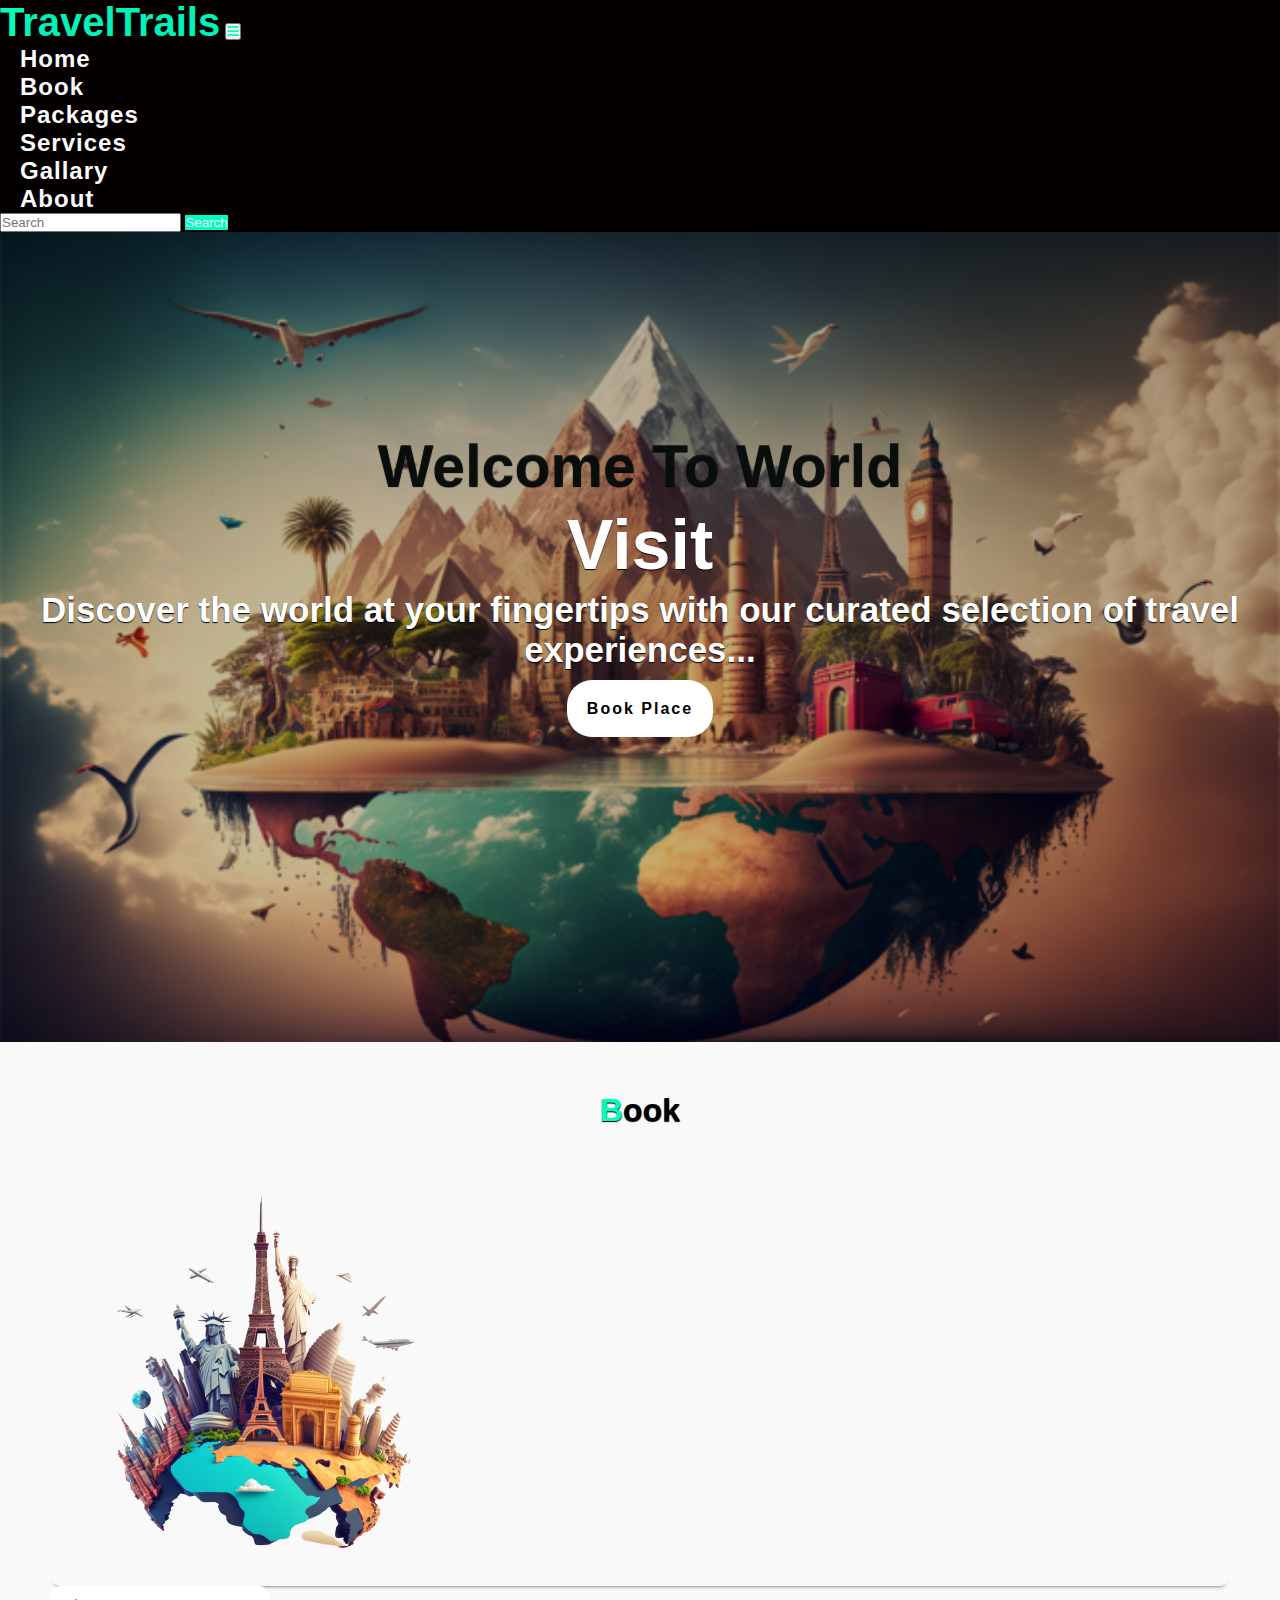
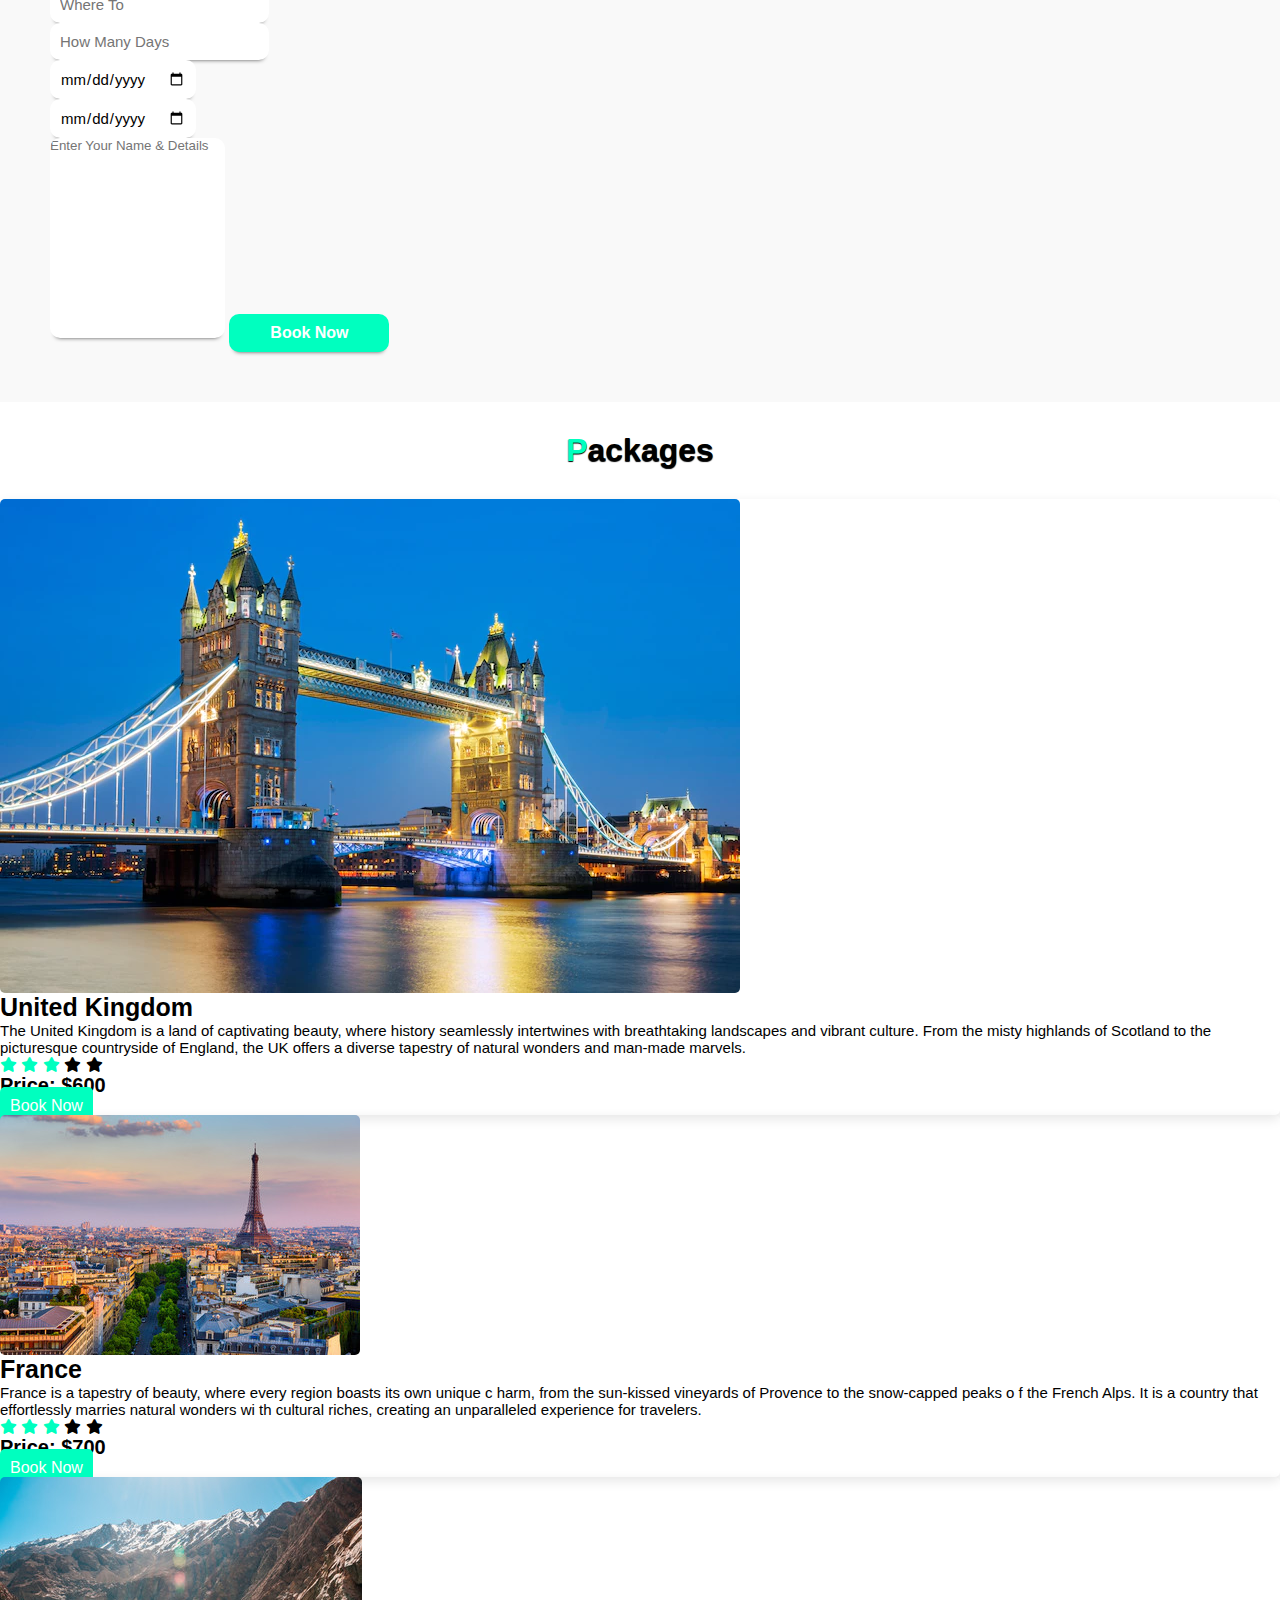
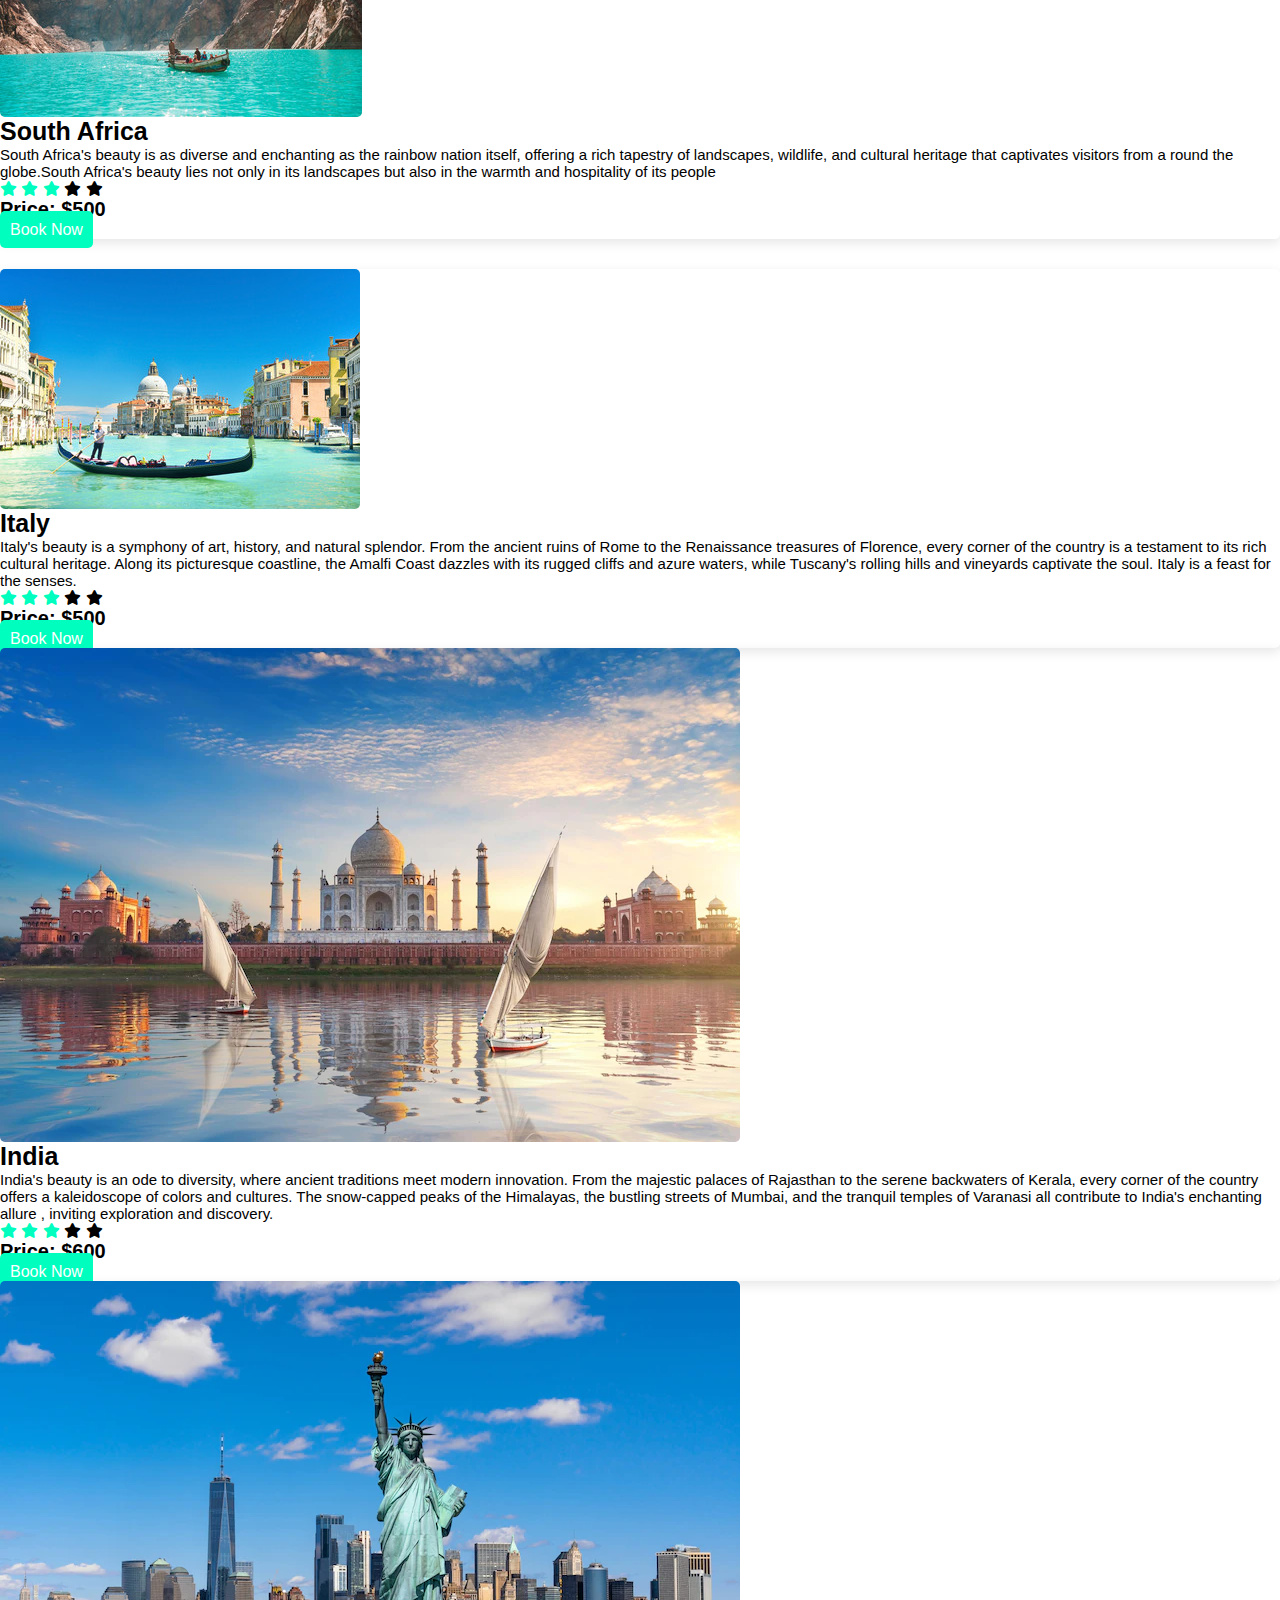
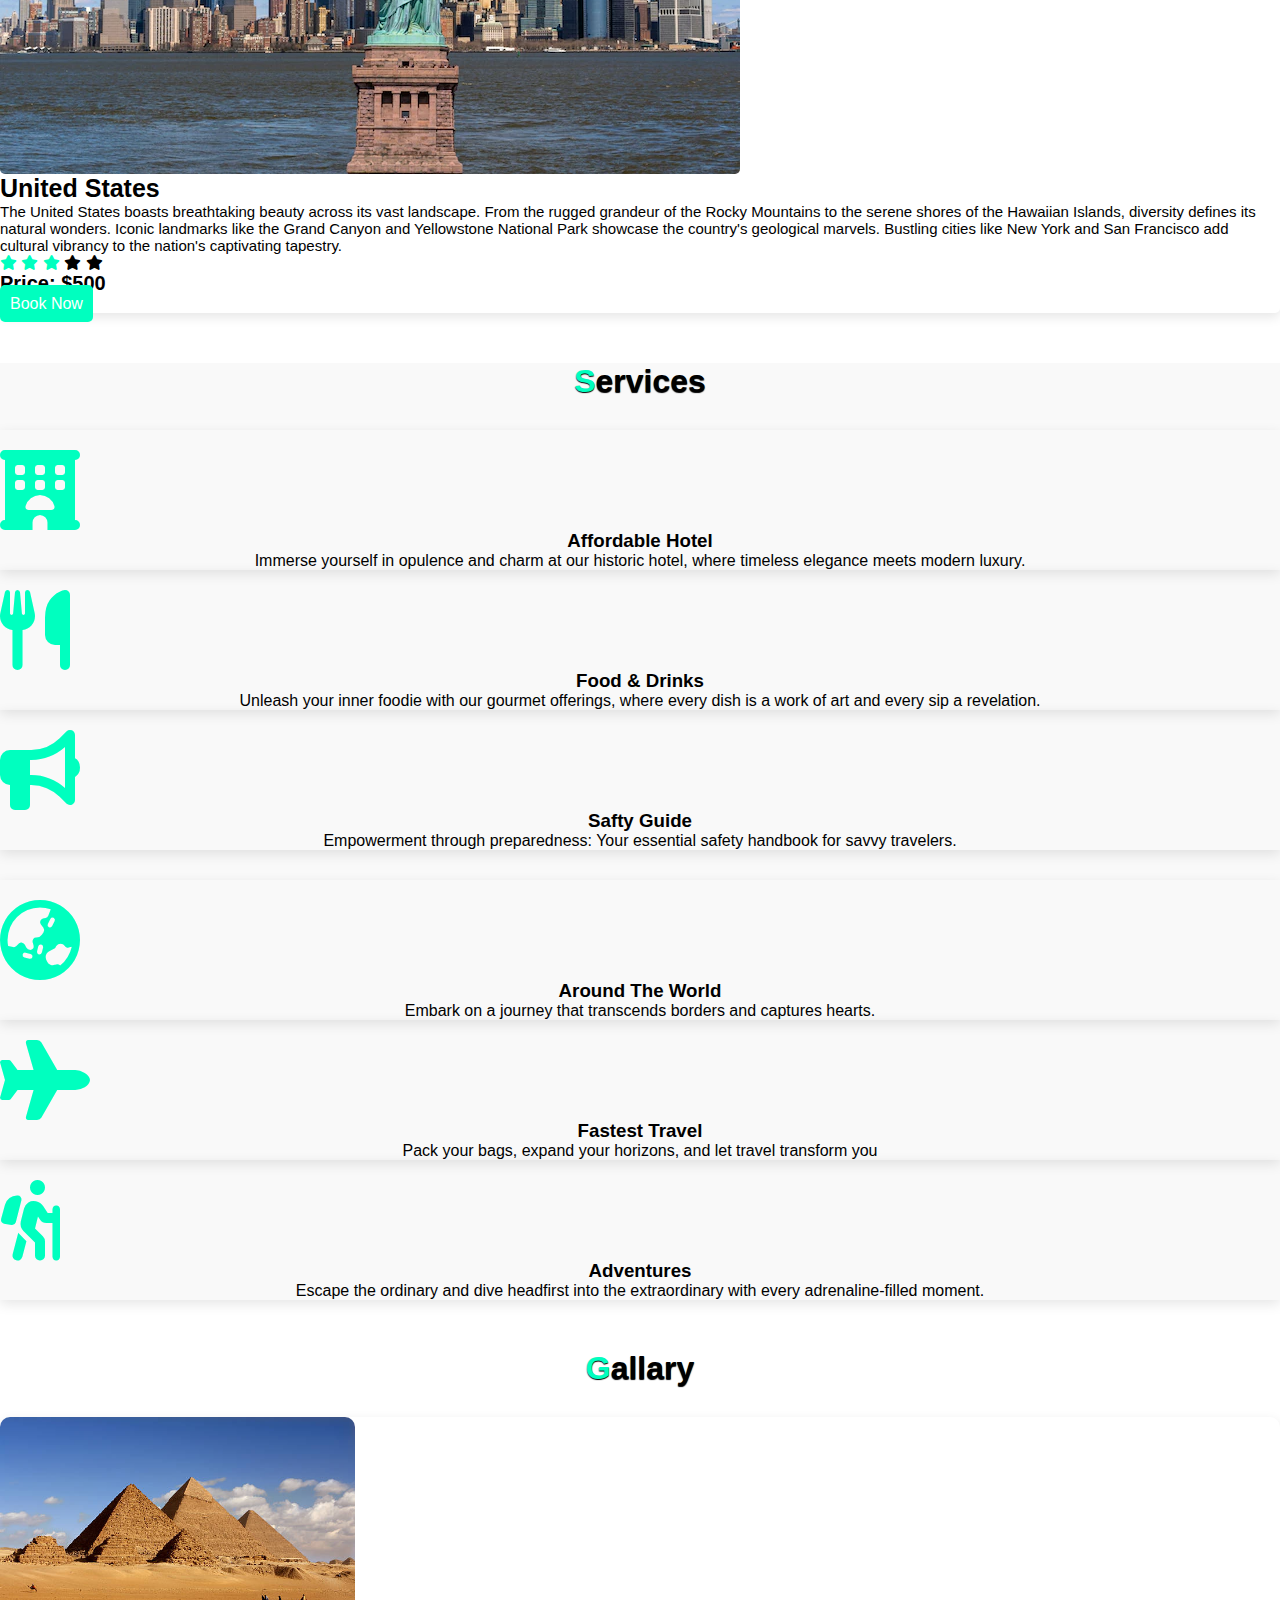
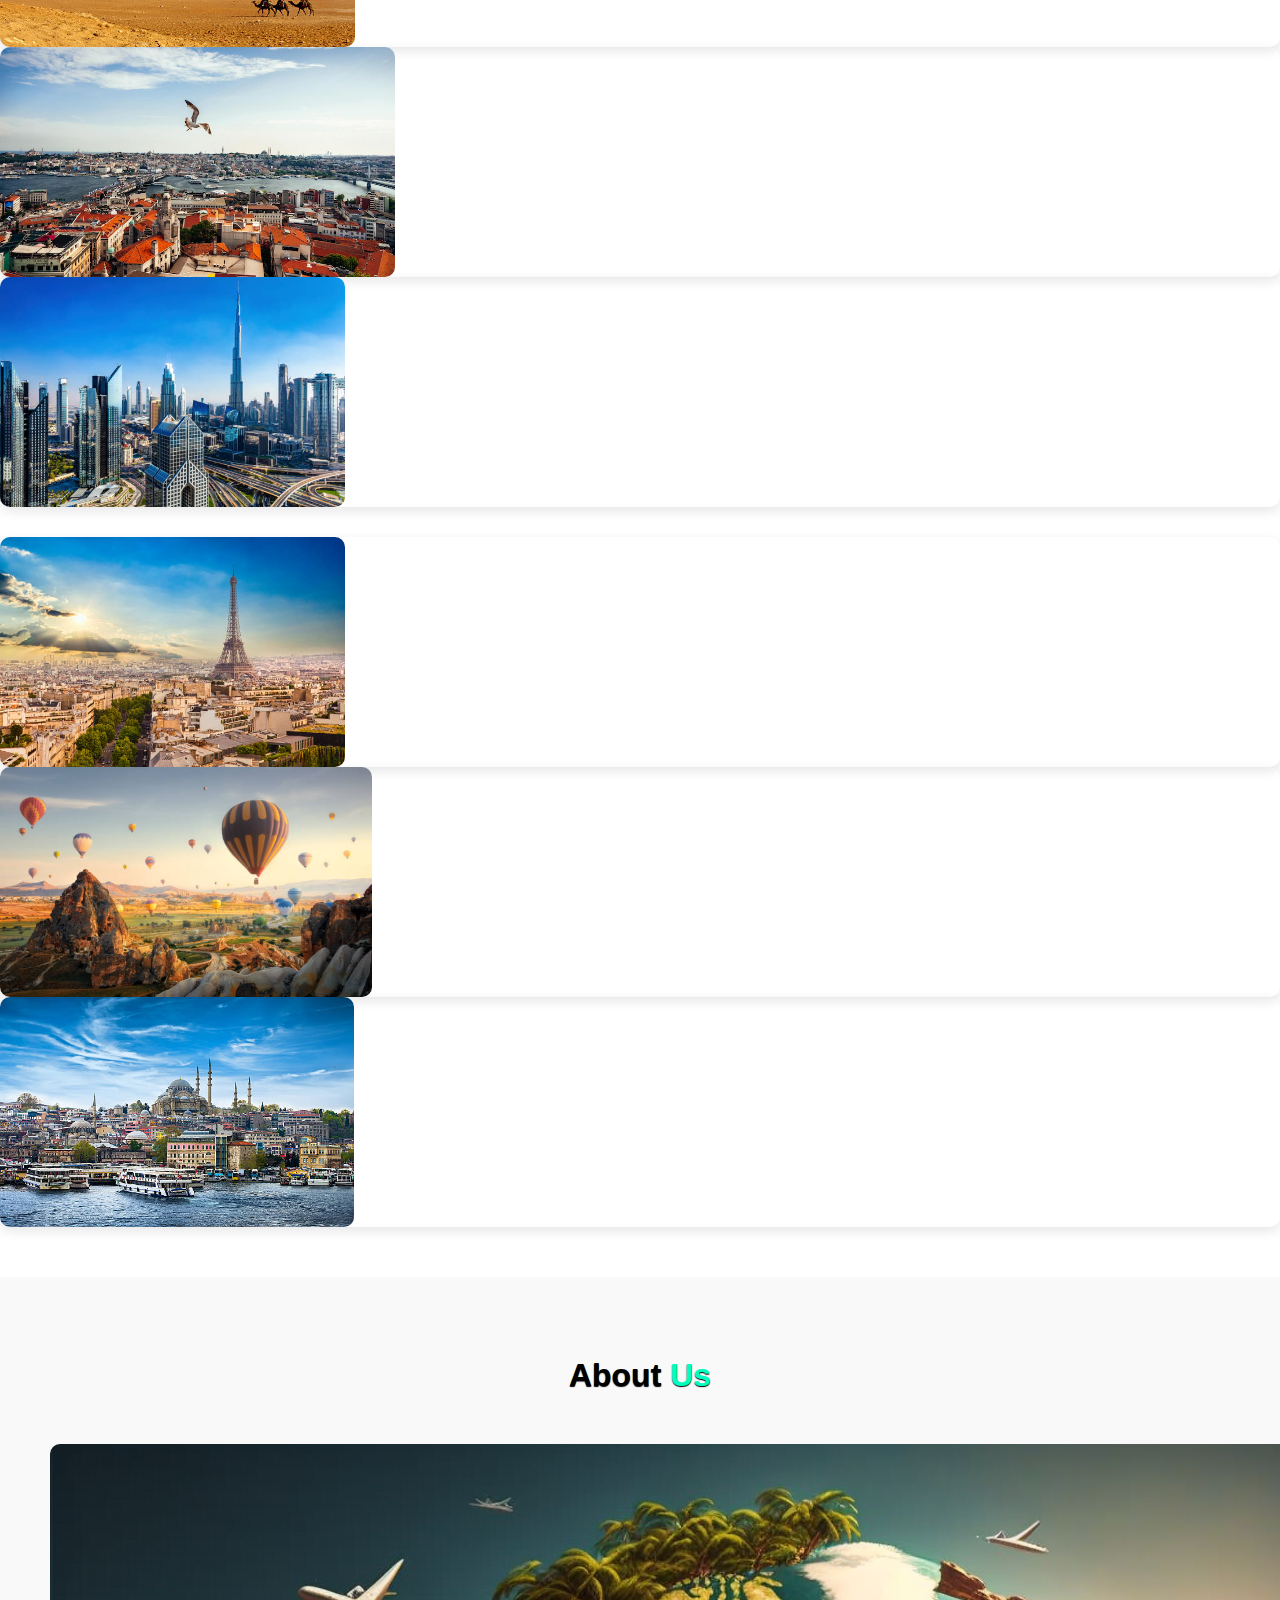
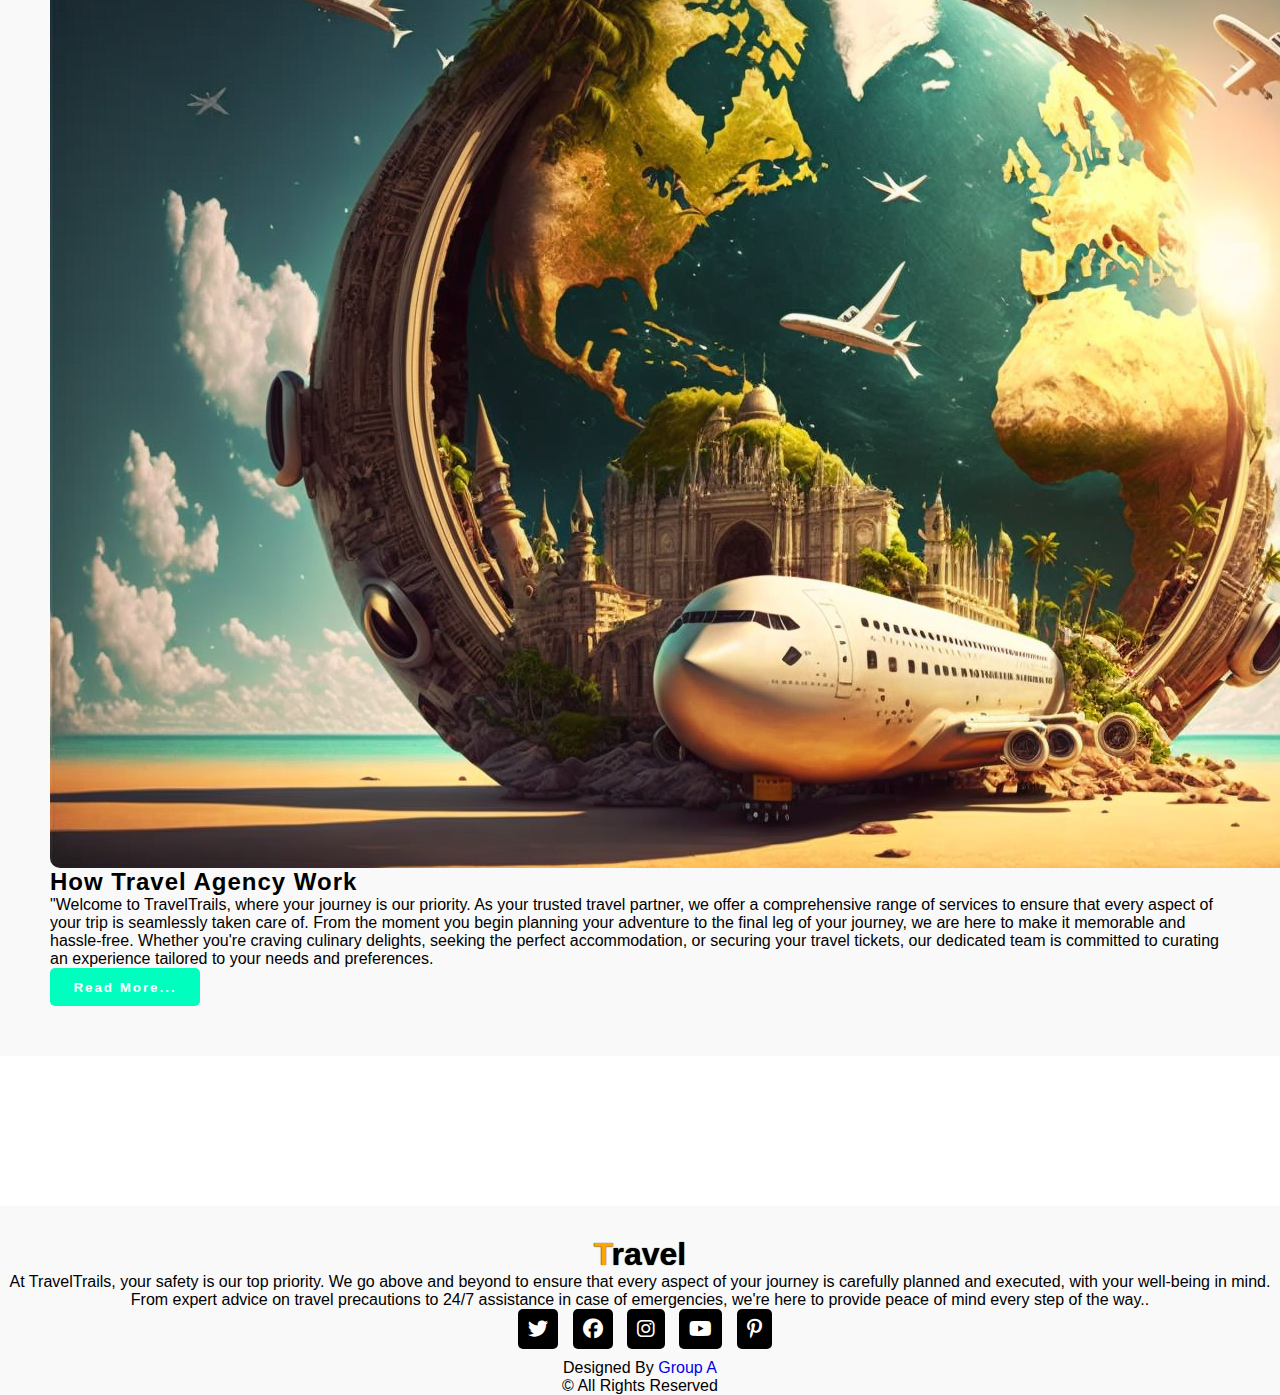
<file: Login Page/index.html>
<html lang="en">
<head>
    <meta charset="UTF-8">
    <meta http-equiv="X-UA-Compatible" content="IE=edge">
    <meta name="viewport" content="width=device-width, initial-scale=1.0">
    <title>Travel Trails</title>

    <link rel="stylesheet" href="style.css">

    <!-- Bootstrap Link -->
    <link href="https://cdn.jsdelivr.net/npm/bootstrap@5.0.2/dist/css/bootstrap.min.css" rel="stylesheet" integrity="sha384-EVSTQN3/azprG1Anm3QDgpJLIm9Nao0Yz1ztcQTwFspd3yD65VohhpuuCOmLASjC" crossorigin="anonymous">
    <!-- Bootstrap Link -->


    <!-- Font Awesome Cdn -->
    <link rel="stylesheet" href="https://cdnjs.cloudflare.com/ajax/libs/font-awesome/6.2.1/css/all.min.css">
    <!-- Font Awesome Cdn -->


    <!-- Google Fonts -->
    <link rel="preconnect" href="https://fonts.googleapis.com">
    <link rel="preconnect" href="https://fonts.gstatic.com" crossorigin>
    <link href="https://fonts.googleapis.com/css2?family=Roboto:wght@500&display=swap" rel="stylesheet">
    <!-- Google Fonts -->
</head>
<script src="script.js"></script>
<body>
    





    <!-- Navbar Start -->
    <nav class="navbar navbar-expand-lg" id="navbar">
        <div class="container">
          <a class="navbar-brand" href="index.html" id="logo"><span>T</span>ravelTrails</a>
          <button class="navbar-toggler" type="button" data-bs-toggle="collapse" data-bs-target="#mynavbar">
            <span><i class="fa-solid fa-bars"></i></span>
          </button>
          <div class="collapse navbar-collapse" id="mynavbar">
            <ul class="navbar-nav me-auto">
              <li class="nav-item">
                <a class="nav-link active" href="index.html">Home</a>
              </li>
              <li class="nav-item">
                <a class="nav-link" href="#book">Book</a>
              </li>
              <li class="nav-item">
                <a class="nav-link" href="#packages">Packages</a>
              </li>
              <li class="nav-item">
                <a class="nav-link" href="#services">Services</a>
              </li>
              <li class="nav-item">
                <a class="nav-link" href="#gallary">Gallary</a>
              </li>
              <li class="nav-item">
                <a class="nav-link" href="#about">About</a>
              </li>
             
            </ul>
            <form class="d-flex">
              <input class="form-control me-2" type="text" placeholder="Search">
              <button class="btn btn-primary" type="button">Search</button>
            </form>
          </div>
        </div>
      </nav>
    <!-- Navbar End -->





    <!-- Home Section Start -->
    <div class="home">
        <div class="content">
            <h5>Welcome To World</h5>
            <h1>Visit <span class="changecontent"></span></h1>
            <p>Discover the world at your fingertips with our curated selection of travel experiences...</p>
            <a href="#book">Book Place</a>
        </div>
    </div>
    <!-- Home Section End -->





    <!-- Section Book Start -->
    <section class="book" id="book">
      <div class="container">

        <div class="main-text">
          <h1><span>B</span>ook</h1>
        </div>
        
        <div class="row">

          <div class="col-md-6 py-3 py-md-0">
            <div class="card">
              <img src="./images/book-img.png" alt="">
            </div>
          </div>

          <div class="col-md-6 py-3 py-md-0">
            <form action="#">

              <input type="text" class="form-control" placeholder="Where To" required><br>
              <input type="text" class="form-control" placeholder="How Many Days" required><br>
              <input type="date" class="form-control" placeholder="Arrivals" required><br>
              <input type="date" class="form-control" placeholder="Leaving" required><br>
              <textarea class="form-control" rows="5" name="text" placeholder="Enter Your Name & Details"></textarea>
              <input type="submit" value="Book Now" class="submit" required>

            </form>
          </div>

        </div>
      </div>
    </section>
    <!-- Section Book End -->








    <!-- Section Packages Start -->
    <section class="packages" id="packages">
      <div class="container">
        
        <div class="main-txt">
          <h1><span>P</span>ackages</h1>
        </div>

        <div class="row" style="margin-top: 30px;">

          <div class="col-md-4 py-3 py-md-0">

            <div class="card">
              <img src="./images/uk.png" alt="">
              <div class="card-body">
                <h3>United Kingdom</h3>
                <p>The United Kingdom is a land of captivating beauty, where history seamlessly 
                  intertwines with breathtaking landscapes and vibrant culture. From the misty highlands 
                  of Scotland to the picturesque countryside of England, the UK offers a diverse tapestry of natural wonders and man-made marvels.</p>
                <div class="star">
                  <i class="fa-solid fa-star checked"></i>
                  <i class="fa-solid fa-star checked"></i>
                  <i class="fa-solid fa-star checked"></i>
                  <i class="fa-solid fa-star "></i>
                  <i class="fa-solid fa-star "></i>
                </div>
                <h6>Price: <strong>$600</strong></h6>
                <a href="#book">Book Now</a>
              </div>
            </div>

          </div>
          <div class="col-md-4 py-3 py-md-0">

            <div class="card">
              <img src="./images/france.png" alt="">
              <div class="card-body">
                <h3>France</h3>
                <p>
                  France is a tapestry of beauty, where every region boasts its own unique c
                  harm, from the sun-kissed vineyards of Provence to the snow-capped peaks o
                  f the French Alps. It is a country that effortlessly marries natural wonders wi
                  th cultural riches, creating an unparalleled experience for travelers.</p>
                <div class="star">
                  <i class="fa-solid fa-star checked"></i>
                  <i class="fa-solid fa-star checked"></i>
                  <i class="fa-solid fa-star checked"></i>
                  <i class="fa-solid fa-star "></i>
                  <i class="fa-solid fa-star "></i>
                </div>
                <h6>Price: <strong>$700</strong></h6>
                <a href="#book">Book Now</a>
              </div>
            </div>

          </div>
          <div class="col-md-4 py-3 py-md-0">

            <div class="card">
              <img src="./images/pakistan.png" alt="">
              <div class="card-body">
                <h3>South Africa</h3>
                <p>
                  South Africa's beauty is as diverse and enchanting as the rainbow nation itself, offering a 
                  rich tapestry of landscapes, wildlife, and cultural heritage that captivates visitors from a
                  round the globe.South Africa's beauty lies not only in its landscapes but also in the warmth and hospitality of its people
                  
                  </p>
                <div class="star">
                  <i class="fa-solid fa-star checked"></i>
                  <i class="fa-solid fa-star checked"></i>
                  <i class="fa-solid fa-star checked"></i>
                  <i class="fa-solid fa-star "></i>
                  <i class="fa-solid fa-star "></i>
                </div>
                <h6>Price: <strong>$500</strong></h6>
                <a href="#book">Book Now</a>
              </div>
            </div>

          </div>



        </div>



        <div class="row" style="margin-top: 30px;">

          <div class="col-md-4 py-3 py-md-0">

            <div class="card">
              <img src="./images/italy.png" alt="">
              <div class="card-body">
                <h3>Italy</h3>
                <p>Italy's beauty is a symphony of art, history, and natural splendor. From the ancient ruins 
                  of Rome to the Renaissance treasures of Florence, every corner of the country is a testament
                   to its rich cultural heritage. Along its picturesque coastline, the Amalfi Coast dazzles with
                    its rugged cliffs and azure waters, while Tuscany's rolling hills and vineyards captivate the soul.
                     Italy is a feast for the senses.</p>
                <div class="star">
                  <i class="fa-solid fa-star checked"></i>
                  <i class="fa-solid fa-star checked"></i>
                  <i class="fa-solid fa-star checked"></i>
                  <i class="fa-solid fa-star "></i>
                  <i class="fa-solid fa-star "></i>
                </div>
                <h6>Price: <strong>$500</strong></h6>
                <a href="#book">Book Now</a>
              </div>
            </div>

          </div>
          <div class="col-md-4 py-3 py-md-0">

            <div class="card">
              <img src="./images/india.png" alt="">
              <div class="card-body">
                <h3>India</h3>
                <p>India's beauty is an ode to diversity, where ancient traditions meet modern innovation. 
                  From the majestic palaces of Rajasthan to the serene backwaters of Kerala, every corner of 
                  the country offers a kaleidoscope of colors and cultures. The snow-capped peaks of the Himalayas,
                   the bustling streets of Mumbai, and the tranquil temples of Varanasi all contribute to India's enchanting allure
                   , inviting exploration and discovery.</p>
                <div class="star">
                  <i class="fa-solid fa-star checked"></i>
                  <i class="fa-solid fa-star checked"></i>
                  <i class="fa-solid fa-star checked"></i>
                  <i class="fa-solid fa-star "></i>
                  <i class="fa-solid fa-star "></i>
                </div>
                <h6>Price: <strong>$600</strong></h6>
                <a href="#book">Book Now</a>
              </div>
            </div>

          </div>
          <div class="col-md-4 py-3 py-md-0">

            <div class="card">
              <img src="./images/us.png" alt="">
              <div class="card-body">
                <h3>United States</h3>
                <p>The United States boasts breathtaking beauty across its vast landscape. From the rugged grandeur of
                   the Rocky Mountains to the serene shores of the Hawaiian Islands, diversity defines its natural wonders. 
                   Iconic landmarks like the Grand Canyon and Yellowstone National Park showcase the country's geological marvels.
                    Bustling cities like New York and San Francisco add cultural vibrancy to the nation's captivating tapestry.</p>
                <div class="star">
                  <i class="fa-solid fa-star checked"></i>
                  <i class="fa-solid fa-star checked"></i>
                  <i class="fa-solid fa-star checked"></i>
                  <i class="fa-solid fa-star "></i>
                  <i class="fa-solid fa-star "></i>
                </div>
                <h6>Price: <strong>$500</strong></h6>
                <a href="#book">Book Now</a>
              </div>
            </div>

          </div>



        </div>


      </div>
    </section>
    <!-- Section Packages End -->







    <!-- Section Services Start -->
    <section class="services" id="services">
      <div class="container">

        <div class="main-txt">
          <h1><span>S</span>ervices</h1>
        </div>

        <div class="row" style="margin-top: 30px;">

          <div class="col-md-4 py-3 py-md-0">

            <div class="card">
              <i class="fas fa-hotel"></i>
              <div class="card-body">
                <h3>Affordable Hotel</h3>
                <p>Immerse yourself in opulence and charm at our historic hotel, where timeless elegance meets modern luxury.</p>
              </div>
            </div>

          </div>
          <div class="col-md-4 py-3 py-md-0">

            <div class="card">
              <i class="fas fa-utensils"></i>
              <div class="card-body">
                <h3>Food & Drinks</h3>
                <p>Unleash your inner foodie with our gourmet offerings, where every dish is a work of art and every sip a revelation.</p>
              </div>
            </div>

          </div>
          <div class="col-md-4 py-3 py-md-0">

            <div class="card">
              <i class="fas fa-bullhorn"></i>
              <div class="card-body">
                <h3>Safty Guide</h3>
                <p>Empowerment through preparedness: Your essential safety handbook for savvy travelers.</p>
              </div>
            </div>

          </div>



        </div>


        <div class="row" style="margin-top: 30px;">

          <div class="col-md-4 py-3 py-md-0">

            <div class="card">
              <i class="fas fa-globe-asia"></i>
              <div class="card-body">
                <h3>Around The World</h3>
                <p>Embark on a journey that transcends borders and captures hearts.</p>
              </div>
            </div>

          </div>
          <div class="col-md-4 py-3 py-md-0">

            <div class="card">
              <i class="fas fa-plane"></i>
              <div class="card-body">
                <h3>Fastest Travel</h3>
                <p>Pack your bags, expand your horizons, and let travel transform you</p>
              </div>
            </div>

          </div>
          <div class="col-md-4 py-3 py-md-0">

            <div class="card">
              <i class="fas fa-hiking"></i>
              <div class="card-body">
                <h3>Adventures</h3>
                <p>Escape the ordinary and dive headfirst into the extraordinary with every adrenaline-filled moment.</p>
              </div>
            </div>

          </div>



        </div>

      </div>
    </section>
    <!-- Section Services End -->




    <!-- Section Gallary Start -->
    <section class="gallary" id="gallary">
      <div class="container">

        <div class="main-txt">
          <h1><span>G</span>allary</h1>
        </div>

        <div class="row" style="margin-top: 30px;">
          <div class="col-md-4 py-3 py-md-0">
            <div class="card">
              <img src="./images/g1.png" alt="" height="230px">
            </div>
          </div>
          <div class="col-md-4 py-3 py-md-0">
            <div class="card">
              <img src="./images/g2.png" alt="" height="230px">
            </div>
          </div>
          <div class="col-md-4 py-3 py-md-0">
            <div class="card">
              <img src="./images/g3.png" alt="" height="230px">
            </div>
          </div>
        </div>


        <div class="row" style="margin-top: 30px;">
          <div class="col-md-4 py-3 py-md-0">
            <div class="card">
              <img src="./images/g4.png" alt="" height="230px">
            </div>
          </div>
          <div class="col-md-4 py-3 py-md-0">
            <div class="card">
              <img src="./images/g5.png" alt="" height="230px">
            </div>
          </div>
          <div class="col-md-4 py-3 py-md-0">
            <div class="card">
              <img src="./images/g6.png" alt="" height="230px">
            </div>
          </div>
        </div>

      </div>
    </section>
    <!-- Section Gallary End -->







    <!-- About Start -->
    <section class="about" id="about">
      <div class="container">

        <div class="main-txt">
          <h1>About <span>Us</span></h1>
        </div>

        <div class="row" style="margin-top: 50px;">

          <div class="col-md-6 py-3 py-md-0">
            <div class="card">
              <img src="./images/about-img.png" alt="">
            </div>
          </div>

          <div class="col-md-6 py-3 py-md-0">
            
            <h2>How Travel Agency Work</h2>
            <p>"Welcome to TravelTrails, where your journey is our priority. As your trusted travel partner, 
              we offer a comprehensive range of services to ensure that every aspect of your trip is seamlessly
               taken care of.

              From the moment you begin planning your adventure to the final leg of your journey, we are here 
              to make it memorable and hassle-free. Whether you're craving culinary delights, seeking the perfect
               accommodation, or securing your travel tickets, our dedicated team is committed to curating an experience
                tailored to your needs and preferences.</p>
            <button id="about-btn">Read More...</button>
          </div>

        </div>

      </div>
    </section>
    <!-- About End -->








    <!-- Footer Start -->
    <footer id="footer">
      <h1><span>T</span>ravel</h1>
      <p>At TravelTrails, your safety is our top priority. We go above and beyond to ensure that every aspect of your journey 
      is carefully planned and executed, with your well-being in mind. From expert advice on travel precautions to 24/7 assistance in case of emergencies, we're here to provide peace of mind every step of the way..</p>
      <div class="social-links">
        <i class="fa-brands fa-twitter"></i>
        <i class="fa-brands fa-facebook"></i>
        <i class="fa-brands fa-instagram"></i>
        <i class="fa-brands fa-youtube"></i>
        <i class="fa-brands fa-pinterest-p"></i>
      </div>
      <div class="credit">
        <p>Designed By <a href="#">Group A </a></p>
      </div>
      <div class="copyright">
        <p>&copy; All Rights Reserved</p>
      </div>
    </footer>
    <!-- Footer End -->







    


    <script src="https://cdn.jsdelivr.net/npm/bootstrap@5.0.2/dist/js/bootstrap.bundle.min.js" integrity="sha384-MrcW6ZMFYlzcLA8Nl+NtUVF0sA7MsXsP1UyJoMp4YLEuNSfAP+JcXn/tWtIaxVXM" crossorigin="anonymous"></script>

</body>
</html>
</file>
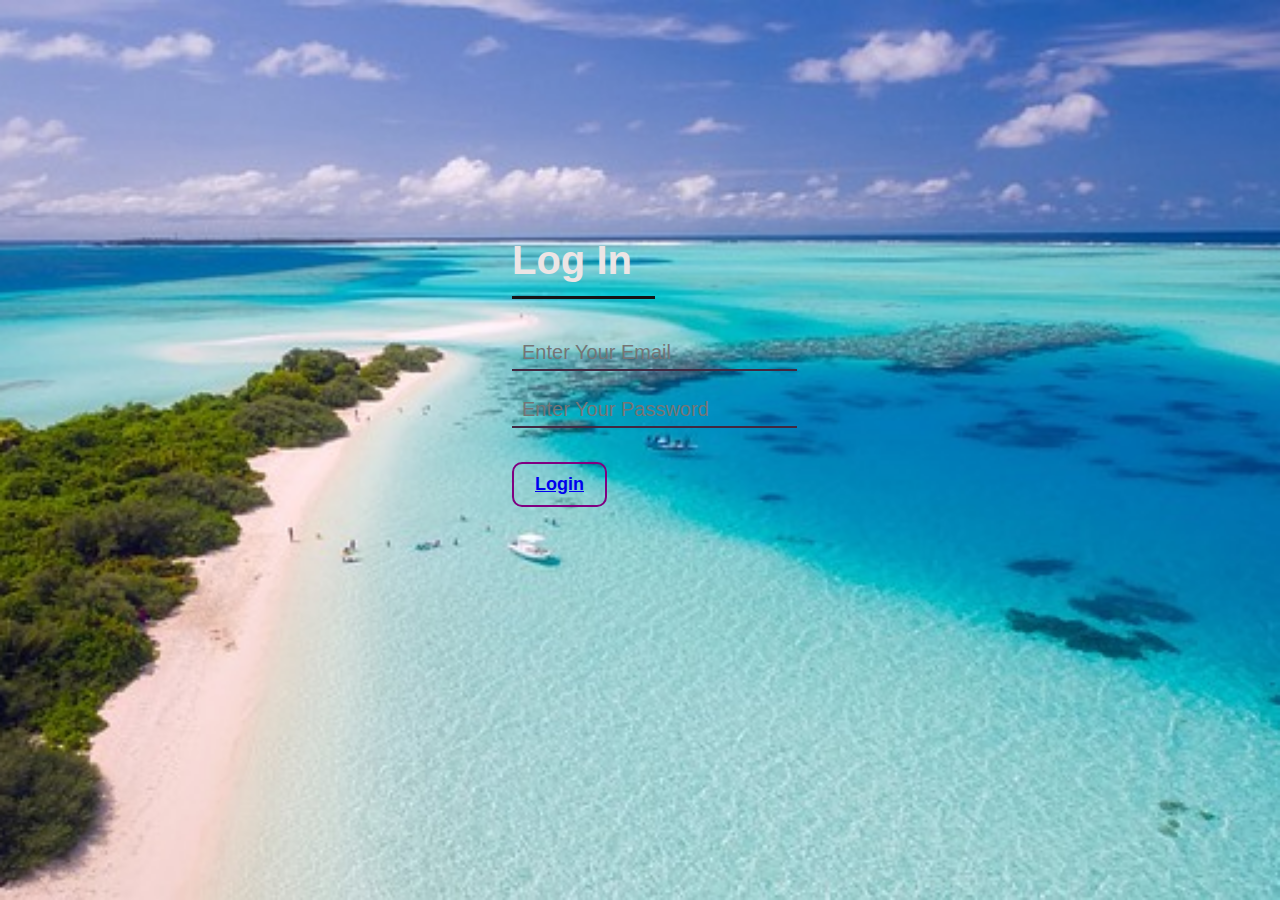
<file: Login Page/login.html>
<!DOCTYPE html>
<html lang="en">
<head>
    <meta charset="UTF-8">
    <meta name="viewport" content="width=device-width, initial-scale=1.0">
    <link rel="stylesheet" href="login.css">
    <title>Login Page</title>
</head>
<body>
    <div class="container">
        <h1>Log In</h1>
        <div class="box">
            <i class="fa fa-envelope"></i>
            <input type="email" name="email" id="email" placeholder="Enter Your Email">
        </div>
        <div class="box">
            <i class="fa fa-key"></i>
            <input type="password" name="password" id="password" placeholder="Enter Your Password">
        </div>
        <button class="btn"><a href="index.html">Login</a></button>
    </div>
    
</body>
</html>
</file>
<file: Login Page/style.css>
*{
    margin: 0;
    padding: 0;
    box-sizing: border-box;
    text-decoration: none;
    list-style: none;
    scroll-behavior: smooth;
    font-family: 'Lato', sans-serif;
    
}

/* Navbar Start */
#navbar{
    background: #050000;
}
#logo{
    font-size: 40px;
    font-weight: 550;
    color: #00f2b9;
    text-shadow: 0px 1px 1px black;
    margin-bottom: 5px;
}
#logo span{
    color: #00ffbf;
}
.navbar-toggler span{
    color: #00ffbf;
}
.navbar-nav{
    margin-left: 20px;
}
.nav-item .nav-link{
    font-size: 24px;
    font-weight: 559;
    color: rgb(252, 252, 252);
    letter-spacing: 1px;
    border-radius: 3px;
    transition: all 0.3s ease 0s;
}
.nav-item .nav-link:hover{
    background: #fffffe;
    color: rgb(0, 0, 0);
    border-radius: 20px;
}
#navbar form button{
    background: #00ffbf;
    color: white;
    border: none;
}
/* Navbar End */

/* Home Section Start */
.home{
    width: 100%;
    height: 90vh;
    background-image: linear-gradient(rgba(0,0,0,0.3),rgba(0,0,0,0.2)), url(./images/background\ img.png);
    background-repeat: no-repeat;
    background-size: cover;
}
.home .content{
    text-align: center;
    padding-top: 200px;
}
.home .content h5{
    color: rgb(12 19 16 / 72%);
    font-size: 59px;
    font-weight: 550;
    text-shadow: black 0px 1px 1px;
}
.home .content h1{
    color: white;
    font-size: 70px;
    font-weight: 550;
    text-shadow: 0px 1px 1px black;
    margin-top: 5px;
}


.changecontent::after{
    content: ' ';
    color: #00ffbf;
    text-shadow: 0px 1px 1px black;
    animation: changetext 10s infinite linear;
}
@keyframes changetext{
    0%{content: "France";}
    10%{content: "Spain";}
    20%{content: "United States";}
    30%{content: "China";}
    40%{content: "India";}
    50%{content: "Japan";}
    60%{content: "Italy";}
    70%{content: "Turkey";}
    80%{content: "Mexico";}
    90%{content: "Germany";}
    100%{content: "United kingdom";}
} 
.home .content p{
    color: white;
    font-size: 35px;
    font-weight: 600;
    text-shadow: 0px 1px 1px black;
    margin-bottom: 30px;
    margin-top: 5px;
}
.home .content a{
    text-size-adjust: auto;
    padding: 20px;
    background: white;
    color: black;
    letter-spacing: 2px;
    font-weight: 550;
    border-radius: 25px;
    text-decoration: none;
    transition: all 0.5s ease 0s;
}
.home .content a:hover{
    background: #3f6aeb;
    color: white;
}
@media (max-width:850px){
    .home{
        background-position: 50%;
    }
}
@media (max-width:450px){
    .home .content h5{
        font-size: 25px;
    }
    .home .content h1{
        font-size: 38px;
    }
    .home .content p{
        font-size: 13px;
    }
}
/* Home Section End */

/* Section Book Start */
.book{
    background: #f9f9f9;
    padding: 50px;
}
.main-text h1{
    text-align: center;
    text-shadow: 0px 1px 1px black;
    font-weight: 600;
}
.main-text h1 span{
    color: #00ffbf;
}
.book .card{
    border-radius: 10px;
    box-shadow: 0px 5px 5px -6px black;
}
.book .row{
    margin-top: 30px;
}
.book form input{
    padding: 10px;
    color: black;
    border: none;
    outline: none;
    font-size: 15px;
    border-radius: 10px;
    box-shadow: 0px 5px 5px -6px black;
}
.book form textarea{
    border: none;
    border-radius: 10px;
    resize: none;
    box-shadow: 0px 5px 5px -6px black;
    height: 200px;
}
.book .submit{
    width: 160px;
    font-size: 16px;
    font-weight: 550;
    background: #00ffbf;
    color: white;
    margin-top: 10px;
    transition: 0.5s;
}
.book .submit:hover{
    width: 170px;
}
@media (max-width:765px){
    .book{
        padding: 0;
    }
    .main-text h1{
        padding: 20px;
    }
}
/* Section Book End */





/* Section Packages Start */
.main-txt h1{
    text-align: center;
    margin-top: 30px;
    font-weight: 600;
    text-shadow: 0px 1px 1px black;
}
.main-txt h1 span{
    color: #00ffbf;
}
.packages .card{
    border-radius: 5px;
    border: none;
    box-shadow: rgba(0,0,0,0.1) 0px 4px 12px;
}
.packages .card img{
    border-radius: 5px;
}
.packages .card .card-body{
    background: transparent;
}
.packages .card .card-body h3{
    font-size: 25px;
    font-weight: 600;
}
.packages .card .card-body p{
    font-size: 15px;
}
.checked{
    color: #00ffbf;
}
.star i{
    font-size: 15px;
}
.packages .card .card-body h6{
    font-size: 20px;
}
.packages .card .card-body a{
    padding: 10px;
    text-decoration: none;
    background: #00ffbf;
    color: white;
    border-radius: 5px;
}
/* Section Packages End */




/* Section Services Start */
.services{
    background: #f9f9f9;
    margin-top: 50px;
}
.services .card{
    box-shadow: rgba(0,0,0,0.1) 0px 4px 12px;
    border: none;
    cursor: pointer;
}
.services .card i{
    font-size: 80px;
    text-align: center;
    color: #00ffbf;
    margin-top: 20px;
}
.services .card .card-body h3{
    font-weight: 600;
}
.services .card .card-body{
    text-align: center;
}
/* Section Services End */





/* Section Gallary Start */
.gallary{
    margin-top: 50px;
}
.gallary .card{
    border-radius: 10px;
    box-shadow: rgba(0,0,0,0.1) 0px 4px 12px;
    cursor: pointer;
}
.gallary .card img{
    border-radius: 10px;
    transition: 0.5s;
}
.gallary .card img:hover{
    transform: scale(1.1);
}
/* Section Gallary End */




/* About Start */
.about{
    padding: 50px;
    margin-top: 50px;
    background: #f9f9f9;
}
.about .card{
    border-radius: 10px;
}
.about .card img{
    border-radius: 10px;
}
.about h2{
    font-weight: 600;
    letter-spacing: 1px;
}
.about p{
    font-weight: 500;
}
#about-btn{
    width: 150px;
    height: 38px;
    border: none;
    border-radius: 5px;
    background: #00ffbf;
    color: white;
    letter-spacing: 2px;
    font-weight: 550;
    transition: 0.5s ease;
    cursor: pointer;
}
#about-btn:hover{
    width: 170px;
}
@media (max-width:765px){
    .about{
        padding: 0;
    }
}
/* About End */


.read-more-text{
    display:none;
}
.read-more-text--show{
    display:inline;
}

/* Footer Start */
#footer{
    width: 100%;
    margin-top: 150px;
    text-align: center;
    background: #f9f9f9;
}
#footer h1{
    font-weight: 600;
    padding-top: 30px;
    text-shadow: 0px 0px 1px black;
}
#footer h1 span{
    color: #ffa500;
}
.social-links i{
    padding: 10px;
    border-radius: 5px;
    font-size: 20px;
    background: black;
    color: white;
    margin-left: 10px;
    margin-bottom: 10px;
    transition: 0.5s ease;
    cursor: pointer;
}
.social-links i:hover{
    background: #ffa500;
}
/* Footer End */
</file>
<file: Login Page/login.css>
*{
    margin: 0;
    padding: 0;
}

body{
    background: url("lakshyadweep-1993704_640.jpg") no-repeat center center fixed;
    background-size: cover; 
}
.container{ 
    color: white;
    position: absolute;
    top: 25%;
    left: 40%; 
}  
.container h1{
    color: rgb(236, 229, 229);
    font-family: 'Heebo', sans-serif;
    width: 50%;
    display: inline-block;
    font-size: 40px;
    border-bottom: 3px solid rgb(21, 19, 21);
    margin-bottom: 15px;
    padding: 13px 0;
}
.box{
    width: 100%; 
    margin: 22px 0px;
    border-bottom: 2px solid rgb(65, 40, 65);
}
.box input{  
    background: none;
    width: 75%;
    padding: 5px 10px;
    font-size: 20px;
    border: none;
    outline:none;
    color: rgb(245, 204, 187);
}
.btn{
    color: white;
    cursor: pointer;
    outline: none; 
    margin: 12px 0;
    padding: 10px 21px;
    border: 2px solid purple;
    border-radius: 10px;
    font-size: 18px;
    background: none;
    font-weight: bold;
    
}
.box i{ 
    width: 25px; 
    text-align: center;
}
.btn:hover{
    opacity: 0.5;
    color: purple; 
    background: white; 
    
}
</file>
